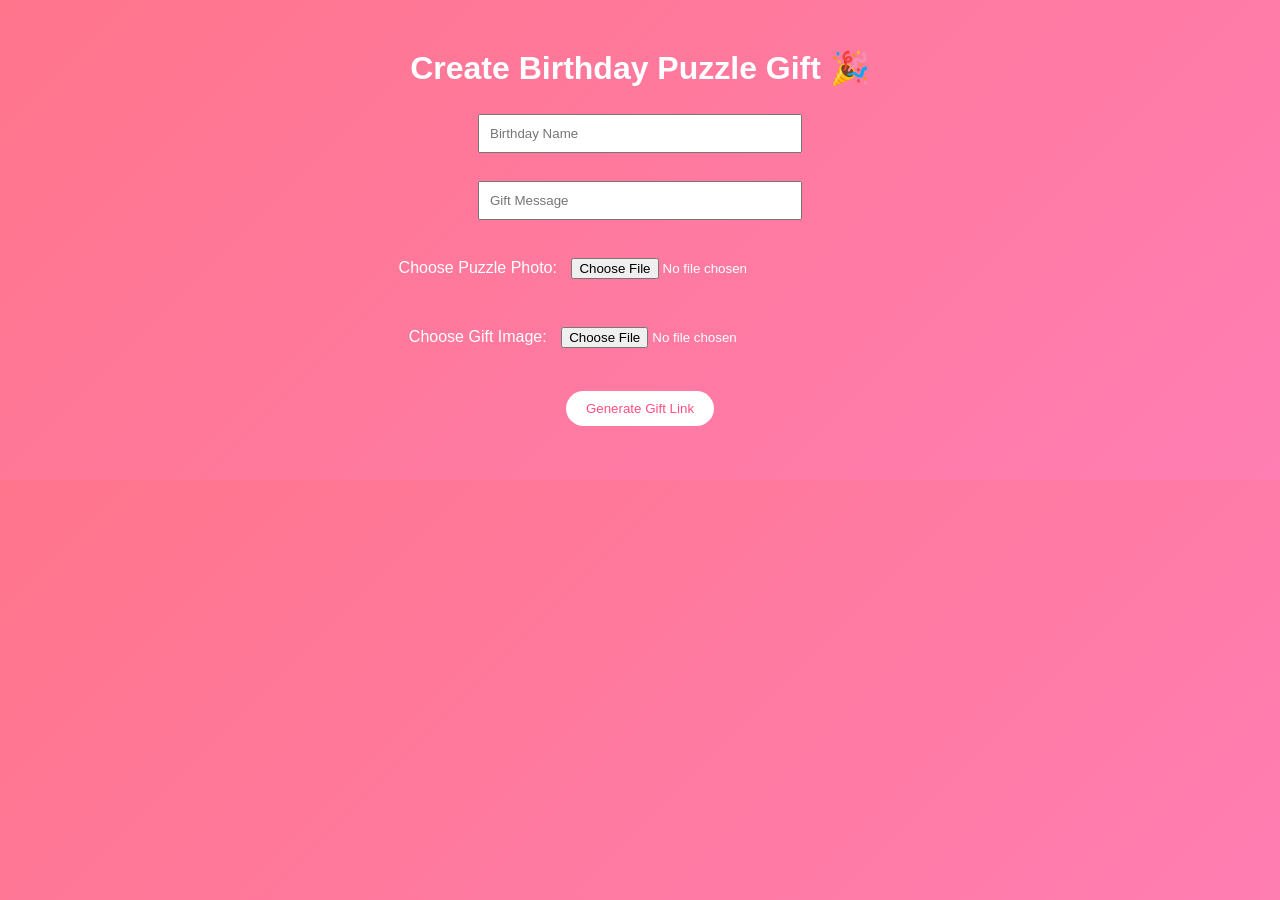
<file: index.html>
<!DOCTYPE html>
<html>
<head>
<meta name="viewport" content="width=device-width, initial-scale=1">
<title>Create Birthday Gift</title>
<link rel="stylesheet" href="style.css">
</head>
<body>

<h1>Create Birthday Puzzle Gift 🎉</h1>

<input id="nameInput" placeholder="Birthday Name"><br><br>
<input id="messageInput" placeholder="Gift Message"><br><br>

<label>Choose Puzzle Photo:</label>
<input type="file" id="photoInput" accept="image/*"><br><br>

<label>Choose Gift Image:</label>
<input type="file" id="giftInput" accept="image/*"><br><br>

<button onclick="generateGiftLink()">Generate Gift Link</button>

<p id="linkOutput"></p>

<script src="script.js"></script>
</body>
</html>
</file>
<file: style.css>
body {
    font-family: Arial;
    text-align: center;
    background: linear-gradient(135deg,#ff758c,#ff7eb3);
    color: white;
    padding: 20px;
}
input {
    padding: 10px;
    width: 80%;
    max-width: 300px;
    margin: 5px 0;
}
button {
    padding: 10px 20px;
    border: none;
    border-radius: 20px;
    background: white;
    color: #ff4f81;
    margin: 10px;
}
#puzzle {
    display: grid;
    grid-template-columns: repeat(3, 100px);
    grid-template-rows: repeat(3, 100px);
    gap: 3px;
    justify-content: center;
    margin: 20px auto;
}
.tile {
    background-size: cover;
    border-radius: 6px;
    cursor: grab;
}
#gift img {
    width: 200px;
    border-radius: 12px;
    margin-top: 10px;
}
canvas {
    position: fixed;
    top: 0;
    left: 0;
    pointer-events: none;
}
</file>
